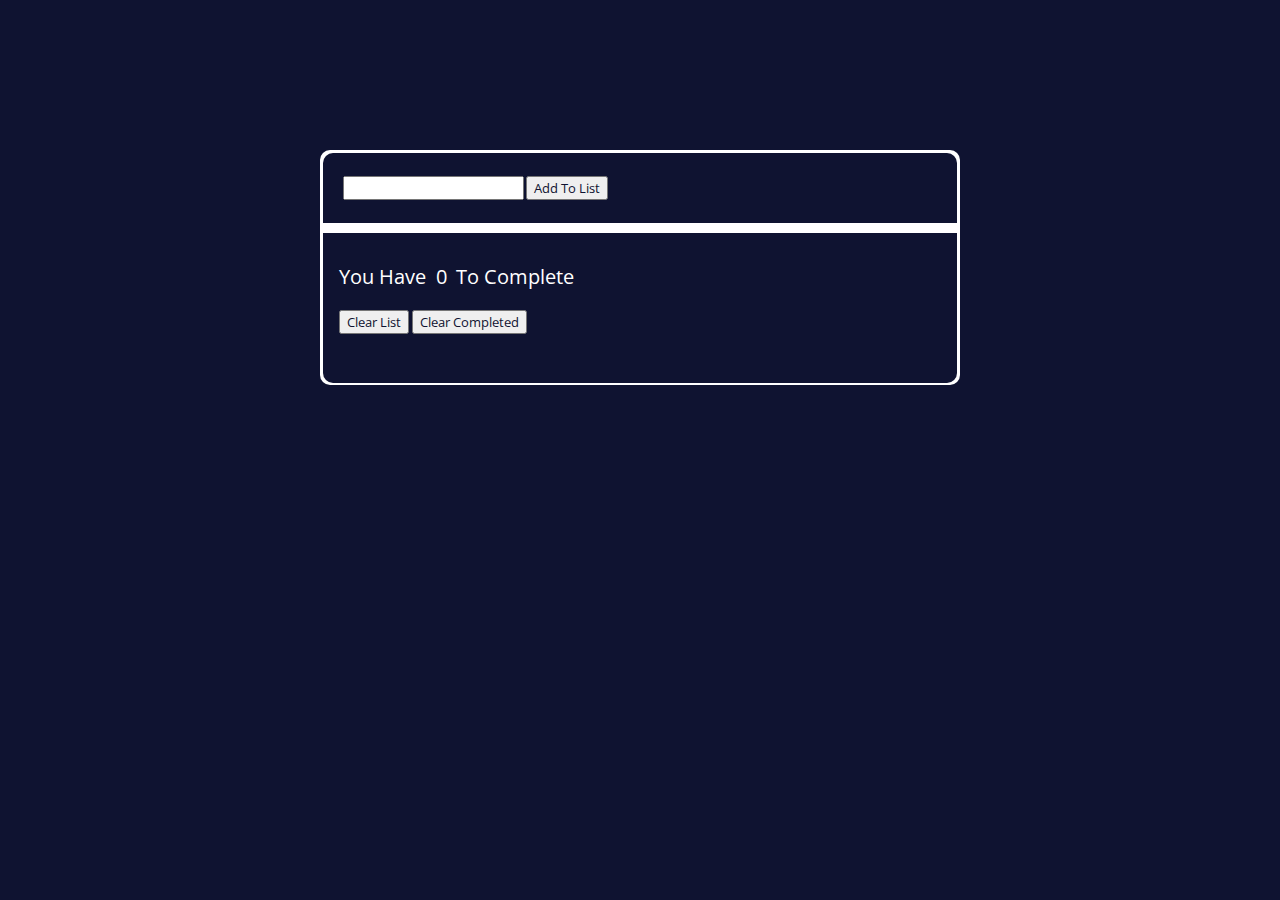
<file: index.html>
<!DOCTYPE html>
<html lang="en">
<head>
  <meta charset="UTF-8">
  <meta http-equiv="X-UA-Compatible" content="IE=edge">
  <meta name="viewport" content="width=device-width, initial-scale=1.0">

  <title>To Do List</title>

  <style>
  @import url('https://fonts.googleapis.com/css2?family=Open+Sans:wght@400;500;600;700&display=swap');
  </style>

  <link rel="stylesheet" href="css/todo.css">

</head>
<body>

  <main>
    <section class="topSec">
      <form>
        <input id="newToDoEntry" type="text">
      </form>

      <button id="addLiBtn">Add To List</button>
    </section>

    <section class="midSec">
        <ul id="toDoList">
        </ul>
    </section>

    <section class="bottomSec">

      <p>
        You Have<span id="toDoLeftText"> 0 </span>  To Complete
    </p>

      <button id="clearList">Clear List</button>

      <button id="clearCompletedBtn">Clear Completed</button>
    </section>
  </main>
  

<script src="js/todo.js"></script>
</body>
</html>
</file>
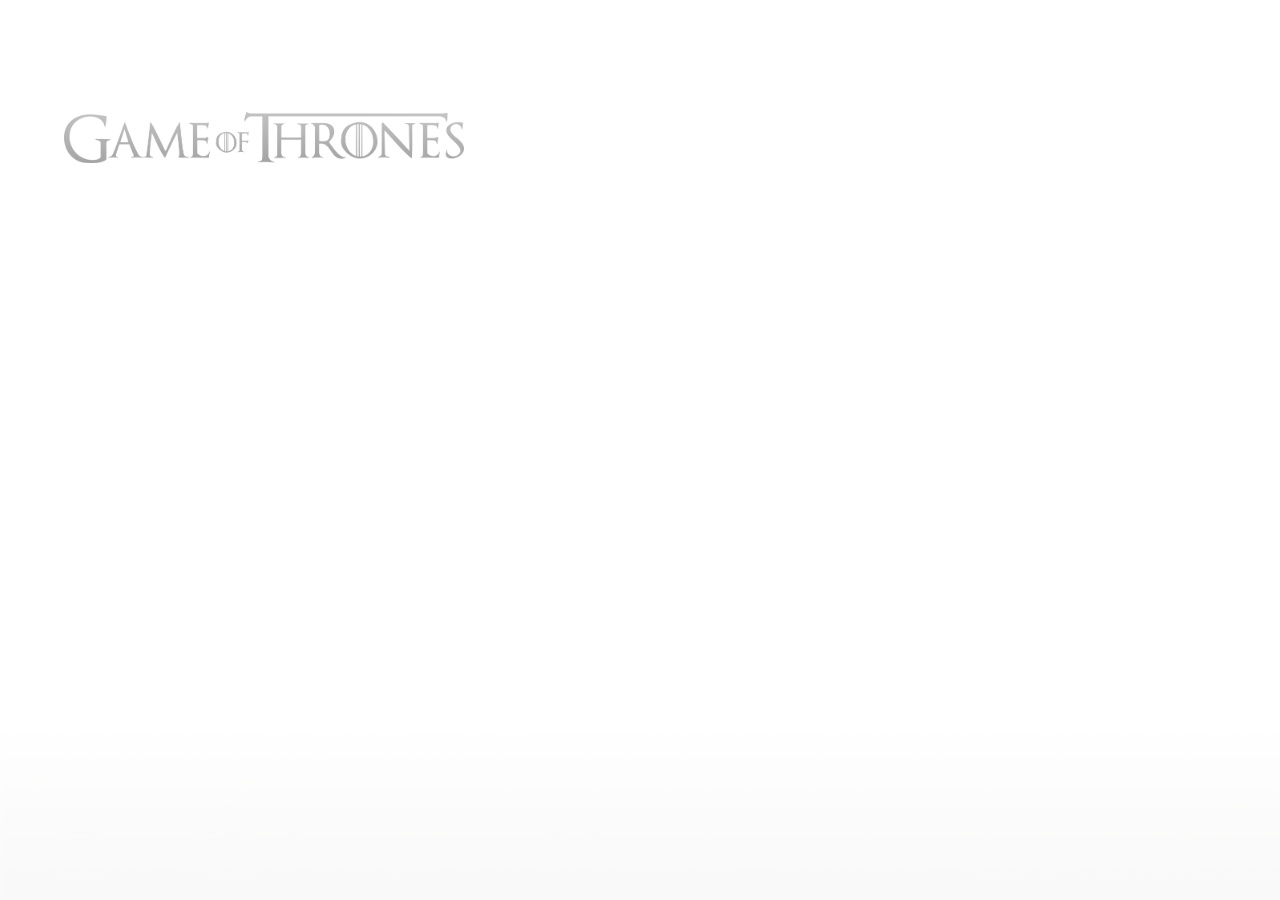
<file: complex-api-bootcamp/index.html>
<!DOCTYPE html>
<html lang="en">
	<head>
    	<meta charset="utf-8">
    	<meta name="description" content="This is where your description goes">
    	<meta name="keywords" content="one, two, three">

		<title>Game of Thrones</title>

		<!-- external CSS link -->
		<link rel="stylesheet" href="css/normalize.css">
		<link rel="stylesheet" href="css/style.css">
	</head>

	<body>

	<header>

		
		<div class="visible" id="cr90Slide" class="slideShow"></div>

		<div id="colorOverlay"></div>

		<!-- <h1>Game of Throne quotes:</h1> -->
		<img id="logo" src="img/got-logo-2.png" alt="Game of Throns logotype">

	<div class="button">
		<button id="quoteBtn">Get Profile</button>

		<button id="innerButton"></button>
	</div>


		<!-- <nav>
			<ul>
				<li class="starShip"><button id="cr90Corvette">CR90 corvette</button></li>

				<li class="starShip"><button id="starDestroyer">Star Destroyer</button></li>

				<li class="starShip"><button id="SentinelClass">Sentinel-class landing craft</button></li>

				<li class="starShip"><button id="deathStar">Death Star</button></li>

				<li class="starShip"><button id="millenniumFalcon">Millennium Falcon</button></li>
				<br><br>

				<li class="starShip"><button id="yWing">Y-wing</button></li>

				<li class="starShip"><button id="xWing">X-wing</button></li>

				<li class="starShip"><button id="tieAdvanced">TIE Advanced x1</button></li>

				<li class="starShip"><button id="executor">Executor</button></li>

				<li class="starShip"><button id="rebelTransport">Rebel Transport</button></li>
			</ul>
		</nav> -->
	</header>


	<section class="hidden" id="characterInfo">
		<h2 id="characterName"></h2>
		<h3 id="characterQuote"></h3>
	</section>

		<script type="text/javascript" src="js/main.js"></script>
	</body>
</html>
</file>
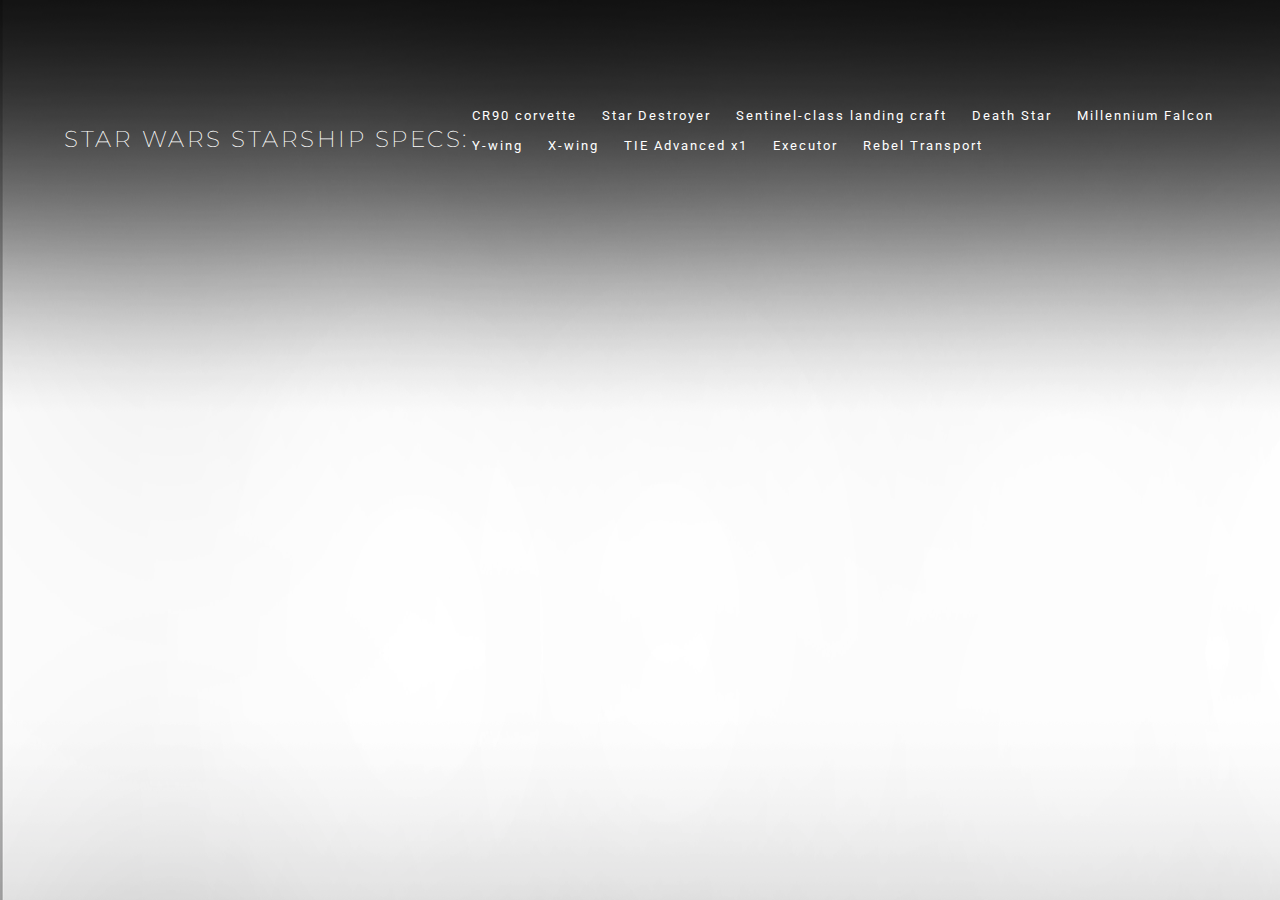
<file: starship-api/index.html>
<!DOCTYPE html>
<html lang="en">
	<head>
    	<meta charset="utf-8">
    	<meta name="description" content="This is where your description goes">
    	<meta name="keywords" content="one, two, three">

		<title>star Wars Starships</title>

		<!-- external CSS link -->
		<link rel="stylesheet" href="css/normalize.css">
		<link rel="stylesheet" href="css/style.css">
	</head>
	<body>
		
		<div class="colorBox"></div>

		<div class="visible" id="cr90Slide" class="slideShow"></div>

		<div class="visible" id="starDestroyerSlide" class="slideShow"></div>

		<div class="visible" id="SentinelClassSlide" class="slideShow"></div>
		
		<div class="visible" id="deathStarSlide" class="slideShow"></div>
		
		<div class="visible" id="millenniumFalconSlide" class="slideShow"></div>
		
		<div class="visible" id="yWingSlide" class="slideShow"></div>
		
		<div class="visible" id="xWingSlide" class="slideShow"></div>
		
		<div class="visible" id="tieAdvancedSlide" class="slideShow"></div>
		
		<div class="visible" id="executorSlide" class="slideShow"></div>
		
		<div class="visible" id="rebelTransportSlide" class="slideShow"></div>

		<div id="colorOverlay"></div>

		<h1>STAR WARS STARSHIP SPECS:</h1>

	<header>
		<nav>
			<ul>
				<li class="starShip"><button id="cr90Corvette">CR90 corvette</button></li>

				<li class="starShip"><button id="starDestroyer">Star Destroyer</button></li>

				<li class="starShip"><button id="SentinelClass">Sentinel-class landing craft</button></li>

				<li class="starShip"><button id="deathStar">Death Star</button></li>

				<li class="starShip"><button id="millenniumFalcon">Millennium Falcon</button></li>
				<br><br>

				<li class="starShip"><button id="yWing">Y-wing</button></li>

				<li class="starShip"><button id="xWing">X-wing</button></li>

				<li class="starShip"><button id="tieAdvanced">TIE Advanced x1</button></li>

				<li class="starShip"><button id="executor">Executor</button></li>

				<li class="starShip"><button id="rebelTransport">Rebel Transport</button></li>
			</ul>
		</nav>
	</header>


	<section id="starshipInfo">
		<h2 id="starShipName"></h2>
		<h3 id="starShipModel"></h3>
	</section>

		<script type="text/javascript" src="js/main.js"></script>
	</body>
</html>
</file>
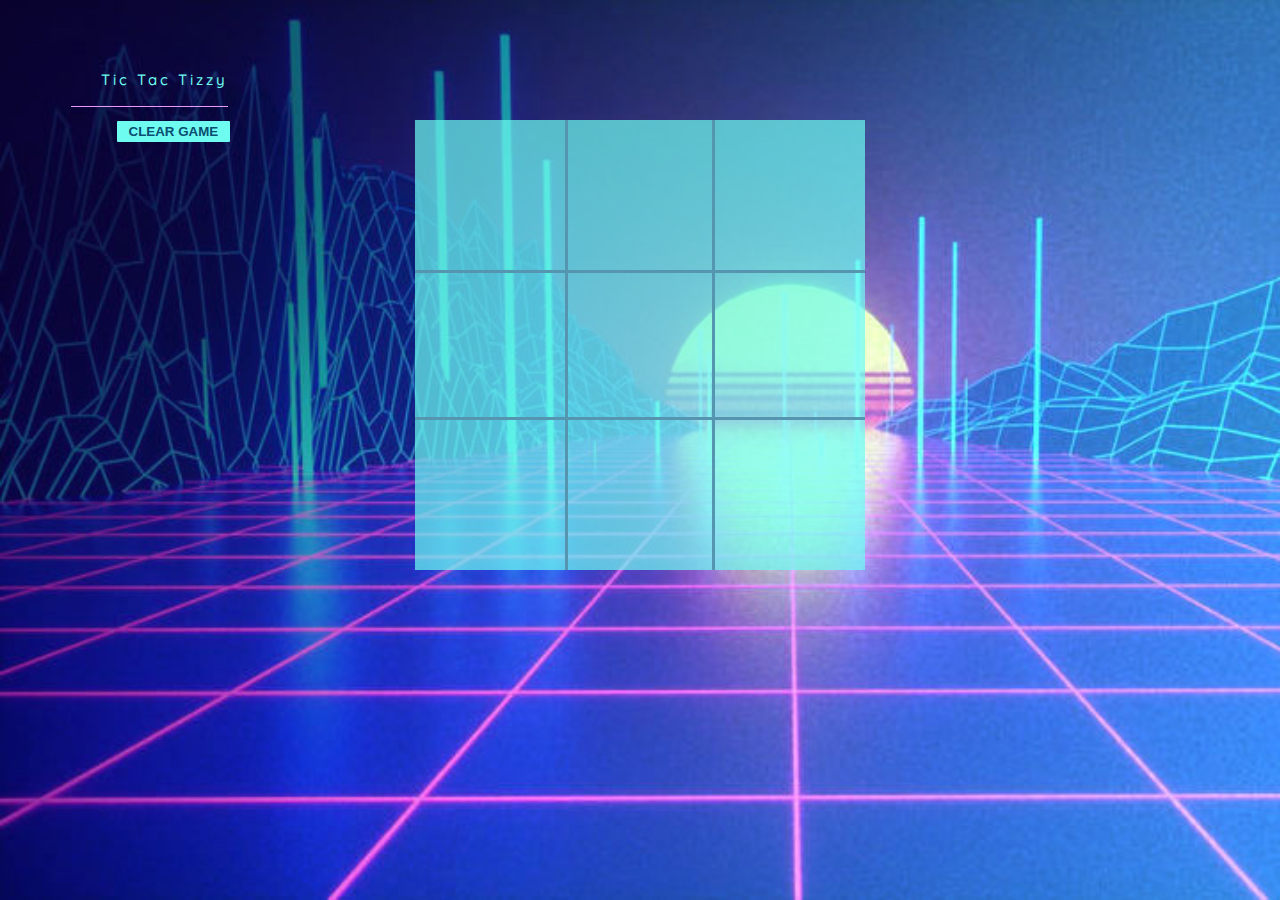
<file: tic-tac-tizzy/index.html>
<!DOCTYPE html>
<html lang="en">
	<head>
    	<meta charset="utf-8">
    	<meta name="description" content="This is where your description goes">
    	<meta name="keywords" content="one, two, three">

		<title>Tic Tac Tizzy</title>

		<style>
			@import url('https://fonts.googleapis.com/css2?family=Open+Sans:ital,wght@0,300;0,400;0,500;0,800;1,300;1,400;1,500;1,800&family=Quicksand:wght@300;400;500;600;700&display=swap');
			</style>

		<!-- external CSS link -->
		<!-- <link rel="stylesheet" href="css/normalize.css"> -->
		<link rel="stylesheet" href="css/style.css">
		<script type="text/javascript" src="js/main.js" defer></script>
	</head>
	<body>
		<section class="main">
			<!-- top section  -->
			<header>
				<h1>Tic Tac Tizzy</h1>
	
			  <button type="button" id="clear" name="button">CLEAR GAME</button>

				<!-- <span id="instructions">Player 1 = "X" & Player 2 = "O"</span> -->

				<h4 id="counterTxt"></h4>
	  
			  <section class="winnerMessage">
				
			  </section>
			  <!-- ^ this can be moved to after the container section if we want the result to show below the cells instead  -->
			</header>
	
			<p id="result">&nbsp</p>

			<!-- tic tac toe cells = 9 (3X3) -->
			<section class="container">
			  <section id="one" class="box"></section>
			  <section id="two" class="box Mid"></section>
			  <section id="three" class="box"></section>
			  <section id="four" class="box Hor"></section>
			  <section id="five" class="box Mid Hor"></section>
			  <section id="six" class="box Hor"></section>
			  <section id="seven" class="box"></section>
			  <section id="eight" class="box Mid"></section>
			  <section id="nine" class="box"></section>
			</section>

			<!-- <p id="result">&nbsp</p> -->
		</section>
	
		<div id="backgroundColorOverlay"></div>
	</body>
</html>
</file>
<file: css/todo.css>
* {
  box-sizing: border-box;
}

html {
  font-size: 62.5%;
}

body {
  margin: 0px;
  font-family: 'Open Sans', sans-serif;
  /* background-image: url("../img/tile-background-2.png"); */
  background-color: #0F1331;
  text-align: center;
}

main {
  background: white;
  width: 50%;
  display: inline-block;
  text-align: left;
  margin-top: 150px;
  border-radius: 10px;
}

.topSec {
  background-color: #0F1331;
  margin: 0.4%;
  padding-top: 23px;
  padding-left: 20px;
  height: 20px;
  border-top-left-radius: 10px;
  border-top-right-radius: 10px;
  height: 70px;
}

form {
  float: left;
}
input {
  padding: 0.6%;
  margin-right: 4.8px;
  font-family: 'Open Sans', sans-serif;
}

button {
  font-family: 'Open Sans', sans-serif;
  color: #0F1331;
}

/* .midSec {
} */

ul, li {
  text-decoration: none;
  list-style: none;
  font-family: 'Open Sans', sans-serif;
  color: #0F1331;
}

li .markedDon {
  color: grey;
}

.bottomSec {
  background-color: #0F1331;
  margin: 0.4%;
  height: 20px;
  border-bottom-left-radius: 10px;
  border-bottom-right-radius: 10px;
  height: 150px;
  padding: 10px 0% 0px 2.6%;
}
 
p {
  color: white;
  font-size: 2rem;
}

span {
  color: black;
  font-size: 1.6rem;
  margin-left: 5px;
  font-size: 2rem;
}

#toDoLeftText {
  color: white;
  font-size: 2rem;
  font-weight: 600px;
  margin-right: 4px;
}

.strikeThrough {
  text-decoration: line-through;
  color: grey;
}
</file>
<file: complex-api-bootcamp/css/style.css>
@import url('https://fonts.googleapis.com/css2?family=Open+Sans:ital,wght@0,300;0,400;0,500;0,600;0,700;0,800;1,300;1,400;1,500;1,600;1,700;1,800&family=Quicksand:wght@300;400;500;600;700&display=swap');

/******************************************
/* CSS
/*******************************************/

/* Box Model Hack */
*{
  box-sizing: border-box;
}

/* html {
  font-size: 62.5%;
} */

/******************************************
/* LAYOUT
/*******************************************/

#logo {
  display: block;
  margin: 0 auto;
  width: 25rem;
  position: absolute;
}

body {
  letter-spacing: .1rem;
  line-height: 1.5rem;
  font-family: 'Open Sans', sans-serif;
  padding-top: 7rem;
  padding-left: 4rem;
  /* background-image: url(../img/starfighter/starfighter-5.webp); */
  /* background-color: darkcyan; */
  background-repeat: no-repeat;
  background-size: cover;
  height: 100vh;
  letter-spacing: 2.5px;
}

.button {
  position: relative;
  top: 6.7rem;
  left: 2.9rem;
  z-index: 5;
  display: inline;
}

#quoteBtn {
  z-index: 10;
}

#cr90Slide {
  position: absolute;
  left: 0;
  top: 0;
  width: 100%;
  height: 100vh;
  animation: animate 16s ease-in-out infinite;
  background-size: cover;
  background-repeat: no-repeat;
}

@keyframes animate {
  0%,100%{
    background-image: url(../img/got-slide-5.jpg);
  }
  20%{
    background-image: url(../img/got-slide-3.jpg);
  }
  40%{
    background-image: url(../img/got-slide-4.jpg);
  }
  60%{
    background-image: url(../img/got-slide-1.jpg);
  }
  80%{
    background-image: url(../img/got-slide-2.jpg);
  }
}

#colorOverlay {
  background-image: url(../img/vignet-3-wht.png);
  /* opacity: .3; */
  position: absolute;
  width: 100%;
  height: 100%;
  z-index: 1;
  margin-top: -7rem;
  margin-left: -4rem;
}

h1 {
  float: left;
  color: black;
  z-index: 3;
  position: relative;
  font-weight: 200;
  font-size: 55px;
  font-family: 'Quicksand', sans-serif;
}

h2, h3 {
  font-family: 'Quicksand', sans-serif;
  color: white;
  z-index: 3;
  position: relative;
  font-size: 2rem;
  left: 0.7rem;
}

h3 {
  font-weight: 400;
  margin-left: 6px;
  line-height: 2.6rem;
  width: 40rem;
}

.hidden {
  display: none;
}

#characterInfo {
  margin-top: 9rem;
  background: #00000099;
  position: absolute;
  padding: 47px;
}

img {
  display: block;
  margin: 0 auto;
  width: 35%;
}

#description-section {
  text-align: left;
  margin: auto;
  width: 80%;
  margin-top: -7rem;
  margin-bottom: 3rem;
}

/* ul {
  float: left;
  color: white;
  z-index: 3;
  line-height: 15px;
  position: relative;
} */

/* li {
  list-style: none;
  float: left;
  color: white;
  z-index: 3;
  position: relative;
} */
/* 
nav {
  color: white;
  z-index: 3;
  position: relative;
} */

button {
  font-family: 'Quicksand', sans-serif;
  border: 1px solid white;
  background: none;
  color: white;
  letter-spacing: 2px;
  font-size: 35px;
  left: 20px;
  position: relative;
  padding-bottom: 3px;
  padding-left: 8px;
  height: 3rem;
}

#innerButton {
  top: 12px;
  left: -187.1px;
  width: 12.9rem;
  height: 3rem;
}





/******************************************
/* ADDITIONAL STYLES
/*******************************************/


@media(max-width:1280px){
  ul {
    margin-left: -3.5rem;
    margin-top: -5px;
  }

  #starshipInfo {
    margin-top: 11rem;
}
}
</file>
<file: starship-api/css/style.css>
@import url('https://fonts.googleapis.com/css2?family=Montserrat:ital,wght@0,100;0,200;0,300;0,400;0,500;0,600;0,700;0,800;0,900;1,100;1,200;1,300;1,400;1,500;1,600;1,700;1,800;1,900&family=Roboto:ital,wght@0,100;0,300;0,400;0,500;0,700;0,900;1,100;1,300;1,400;1,500;1,700;1,900&display=swap');

/******************************************
/* CSS
/*******************************************/

/* Box Model Hack */
*{
  box-sizing: border-box;
}

/* html {
  font-size: 62.5%;
} */

/******************************************
/* LAYOUT
/*******************************************/

#logo {
  width: 20%;
}

body {
  letter-spacing: .1rem;
  line-height: 1.5rem;
  font-family: 'Montserrat', sans-serif;
  padding-top: 7rem;
  padding-left: 4rem;
  /* background-image: url(../img/starfighter/starfighter-5.webp); */
  background-repeat: no-repeat;
  background-size: cover;
  height: 100vh;
  letter-spacing: 2.5px;
}

.colorBox {
  opacity: .3;
  position: absolute;
  width: 100%;
  height: 100%;
  z-index: 1;
  margin-top: -7rem;
  margin-left: -4rem;
}

#colorOverlay {
  background-image: url(../img/vignet-3.png);
  /* opacity: .3; */
  position: absolute;
  width: 100%;
  height: 100%;
  z-index: 1;
  margin-top: -7rem;
  margin-left: -4rem;
}

#cr90Slide {
  display: none;
  position: absolute;
  left: 0;
  top: 0;
  width: 100%;
  height: 100vh;
  animation: animate-1 16s ease-in-out infinite;
  background-size: cover;
  background-repeat: no-repeat;
}

@keyframes animate-1 {
  0%,100%{
    background-image: url(../img/corvette/cor-1.1.jpg);
  }
  33.33%{
    background-image: url(../img/corvette/cor-5.jpg);
  }
  66.66%{
    background-image: url(../img/corvette/cor-3.jpg);
  }
}


#starDestroyerSlide {
    display: block;
    position: absolute;
    left: 0;
    top: 0;
    width: 100%;
    height: 100vh;
    animation: animate-2 16s ease-in-out infinite;
    background-size: cover;
    background-repeat: no-repeat;
}

@keyframes animate-2 {
  0%,100%{
    background-image: url(../img/star-destroyer/star-destroyer-slide-3.jpg);
  }
  20%{
    background-image: url(../img/star-destroyer/star-destroyer-slide-2.jpg);
  }
  40%{
    background-image: url(../img/star-destroyer/star-destroyer-slide-4.jpg);
  }
  60%{
    background-image: url(../img/star-destroyer/star-destroyer-slide-1.jpg);
  }
  80%{
    background-image: url(../img/star-destroyer/star-destroyer-slide-5.jpg);
  }
}

#SentinelClassSlide {
  display: none;
  position: absolute;
  left: 0;
  top: 0;
  width: 100%;
  height: 100vh;
  animation: animate-3 16s ease-in-out infinite;
  background-size: cover;
  background-repeat: no-repeat;
}

@keyframes animate-3 {
  0%,100%{
    background-image: url(../img/sentinel-class-landingcraft/sentinel-class-slide-1.jpg);
  }
  33.33%{
    background-image: url(../img/sentinel-class-landingcraft/sentinel-class-slide-2.jpg);
  }
  66.66%{
    background-image: url(../img/sentinel-class-landingcraft/sentinel-class-slide-3.jpg);
  }
}

#deathStarSlide {
  display: none;
  position: absolute;
  left: 0;
  top: 0;
  width: 100%;
  height: 100vh;
  animation: animate-4 16s ease-in-out infinite;
  background-size: cover;
  background-repeat: no-repeat;
}

@keyframes animate-4 {
  0%,100%{
    background-image: url(../img/death-star/death-star-1.jpg);
  }
  33.33%{
    background-image: url(../img/death-star/death-star-2.jpg);
  }
  66.66%{
    background-image: url(../img/death-star/death-star-3.jpg);
  }
}

#millenniumFalconSlide {
  display: none;
  position: absolute;
  left: 0;
  top: 0;
  width: 100%;
  height: 100vh;
  animation: animate-5 16s ease-in-out infinite;
  background-size: cover;
  background-repeat: no-repeat;
}

@keyframes animate-5 {
  0%,100%{
    background-image: url(../img/millenium-falcon/mill-slide-2.jpg);
  }
  33.33%{
    background-image: url(../img/millenium-falcon/mill-slide-3.jpg);
  }
  66.66%{
    background-image: url(../img/millenium-falcon/mill-slide-4.jpg);
  }
}

#yWingSlide {
  display: none;
  position: absolute;
  left: 0;
  top: 0;
  width: 100%;
  height: 100vh;
  animation: animate-6 16s ease-in-out infinite;
  background-size: cover;
  background-repeat: no-repeat;
}

@keyframes animate-6 {
  0%,100%{
    background-image: url(../img/y-wing/y-wing-slide-1.jpg);
  }
  33.33%{
    background-image: url(../img/y-wing/y-wing-slide-2.jpg);
  }
  66.66%{
    background-image: url(../img/y-wing/y-wing-slide-3.jpg);
  }
}

#xWingSlide {
  display: none;
  position: absolute;
  left: 0;
  top: 0;
  width: 100%;
  height: 100vh;
  animation: animate-7 16s ease-in-out infinite;
  background-size: cover;
  background-repeat: no-repeat;
}

@keyframes animate-7 {
  0%,100%{
    background-image: url(../img/x-wing/x-wing-1.jpg);
  }
  33.33%{
    background-image: url(../img/x-wing/x-wing-2.jpg);
  }
  66.66%{
    background-image: url(../img/x-wing/x-wing-3.jpg);
  }
}

#tieAdvancedSlide {
  display: none;
  position: absolute;
  left: 0;
  top: 0;
  width: 100%;
  height: 100vh;
  animation: animate-8 16s ease-in-out infinite;
  background-size: cover;
  background-repeat: no-repeat;
}

@keyframes animate-8 {
  0%,100%{
    background-image: url(../img/tie-advanced/tie-advanced-1.jpg);
  }
  33.33%{
    background-image: url(../img/tie-advanced/tie-advanced-3.jpg);
  }
  66.66%{
    background-image: url(../img/tie-advanced/tie-advanced-2.jpg);
  }
}

#executorSlide {
  display: none;
  position: absolute;
  left: 0;
  top: 0;
  width: 100%;
  height: 100vh;
  animation: animate-9 16s ease-in-out infinite;
  background-size: cover;
  background-repeat: no-repeat;
}

@keyframes animate-9 {
  0%,100%{
    background-image: url(../img/corvette/cor-1.1.jpg);
  }
  33.33%{
    background-image: url(../img/corvette/cor-5.jpg);
  }
  66.66%{
    background-image: url(../img/corvette/cor-3.jpg);
  }
}

#rebelTransportSlide {
  display: none;
  position: absolute;
  left: 0;
  top: 0;
  width: 100%;
  height: 100vh;
  animation: animate-10 16s ease-in-out infinite;
  background-size: cover;
  background-repeat: no-repeat;
}

@keyframes animate-10 {
  0%,100%{
    background-image: url(../img/corvette/cor-1.1.jpg);
  }
  33.33%{
    background-image: url(../img/corvette/cor-5.jpg);
  }
  66.66%{
    background-image: url(../img/corvette/cor-3.jpg);
  }
}

h1 {
  float: left;
  color: white;
  z-index: 3;
  position: relative;
  font-weight: 200;
  font-size: 23px;
}

h2, h3 {
  
  color: white;
  z-index: 3;
  position: relative;
}

h3 {
  font-weight: 400;
}

#starshipInfo {
  margin-top: 9rem;
}

img {
  display: block;
  margin: 0 auto;
  width: 35%;
}

#description-section {
  text-align: left;
  margin: auto;
  width: 80%;
  margin-top: -7rem;
  margin-bottom: 3rem;
}

ul {
  float: left;
  color: white;
  z-index: 3;
  line-height: 15px;
  position: relative;
}

li {
  list-style: none;
  float: left;
  color: white;
  z-index: 3;
  position: relative;
}

nav {
  color: white;
  z-index: 3;
  position: relative;
}

button {
  font-family: 'Roboto', sans-serif;
  border: none;
  background: none;
  color: white;
  letter-spacing: 2px;
  font-size: 13px;
  margin-left: 13px;
}





/******************************************
/* ADDITIONAL STYLES
/*******************************************/


@media(max-width:1280px){
  ul {
    margin-left: -3.5rem;
    margin-top: -5px;
  }

  #starshipInfo {
    margin-top: 11rem;
}
}
</file>
<file: tic-tac-tizzy/css/style.css>
*{
    box-sizing: border-box;
  }
  
  .clearfix:after {
       content: ".";
       /* display: block; */
       clear: both;
       visibility: hidden;
       line-height: 0;
       height: 0;
  }

  html {
    font-size: 62.5%;
    height: 100%;
  }
  
  /***************************************
  LAYOUT
  *****************************************/
  
  /* color pallate #f44336c9 */

  body {
    background: #0B0231;
    font-family: 'Quicksand', sans-serif;
    background-image: url(../img/retrowave-tron-grid-5.jpg);
    background-repeat: no-repeat;
    background-size: cover;
  }

  #backgroundColorOverlay {
    color: #0B0231;
    width: 100%;
    height: 100%;
  }

  .main{
    display: flex;
    flex-wrap:nowrap;
    flex-direction: column;
    justify-content: flex-start;
    align-items: center;
  }
  
  header{
    width: 90%;
    text-align: left;
  }
  h1{
    font-size: 1.5rem;
    letter-spacing: .30rem;
    color: #6EFCF1;
    padding-bottom: 1.5%;
    font-weight: 500;
    border-bottom: .25px solid #EB99F7;
    margin-top: 62px;
    padding-left: 30px;
    float: left;
  }
  
  span{
    color: #6EFCF1;
    font-weight: 300;
  }

  /* p {
    color: #6EFCF1;
    font-size: 1.5rem;
    text-align: right;
    margin-right: 30px;
  } */
  
  button{
    color: #084E71;
    font-weight: 600;
    background-color: #6EFCF1;
    border: none;
    outline: none;
    margin-bottom: -5px;
    padding: .25% 1% .25% 1%;
    margin-left: -111px;
    font-weight: 600;
    border-radius: 1px;
    margin-top: 11.3rem;
    float: left;
  }
  
  button:hover{
    color: #084E71;
    font-weight: 600;
    background-color: #6efcf1b3;
    border: none;
    outline: none;
    margin-bottom: -5px;
    padding: .25% 1% .25% 1%;
    margin-left: -111px;
    font-weight: 600;
    border-radius: 1px;
  }
  
  .container{
    height: 450px;
    width: 450px;
    display: grid;
    grid-template-columns: 1fr 1fr 1fr;
    grid-template-rows: 1fr 1fr 1fr;
    font-size: 11rem;
    text-align: center;
    color: #e0fdff;
    background-color: #6efcf1b3;
    margin-top: 18px;
    /* grid fractional unit; ratio of 3 columns is 1:1:1 */

  }
  
  .box {
    height:150px;
    width:150px;
  }

 .container .box #one {
  border-top-left-radius: 12px;
 }
  
  .box:hover {
    background-color: #6efcf1b3;
  }
  
  .Hor{
    border-top: 3px solid rgb(85,149,176);
    border-bottom: 3px solid rgb(85,149,176);
  }
  
  .Mid{
    border-left: 3px solid rgb(85,149,176);
    border-right: 3px solid rgb(85,149,176);
  }

  #counterTxt {
    display: none;
  }
  /***************************************
  
  *****************************************/
  
  .winnerMessage{
    /* display: none; */
    font-size: 4em;
  }
  
  #result{
    /* text-align: right; */
    color: #e0fdff;
    margin-right: 22px;
    font-size: 2rem;
    margin-top: -100px;
    font-size: xxx-large;
    margin-left: 129px;
    margin-bottom: 5px;
    font-weight: 600;
  }

  #instructions {
    color: #6EFCF1;
    font-size: 1.5rem;
    text-align: right;
    /* margin-right: 30px; */
    border-top: 0.15px solid white;
    padding-top: 10px;
    width: 28%;
    float: left;
    margin-top: 10px;
  }
  
  /***************************************
  MEDIA QUERIES - IF needed 
  *****************************************/
  
  /* tablet */
  @media (min-width: 895px) and (max-width: 1023px){
  
  }
  
  /* mobile */
  @media screen and (max-width: 894px){
    h1 {
      margin-top: 22px;
    }
    
    button {
      margin-top: 6.3rem;
    }

    .container {
      margin-top: 89px;
    }

    #result {
          /* text-align: right; */
    color: #e0fdff;
    margin-right: 2rem;
    font-size: 2.25rem;
    margin-top: -41px;
    /* font-size: xxx-large; */
    margin-left: 195px;
    margin-bottom: 5px;
    font-weight: 600;
    }
  
  }
</file>
